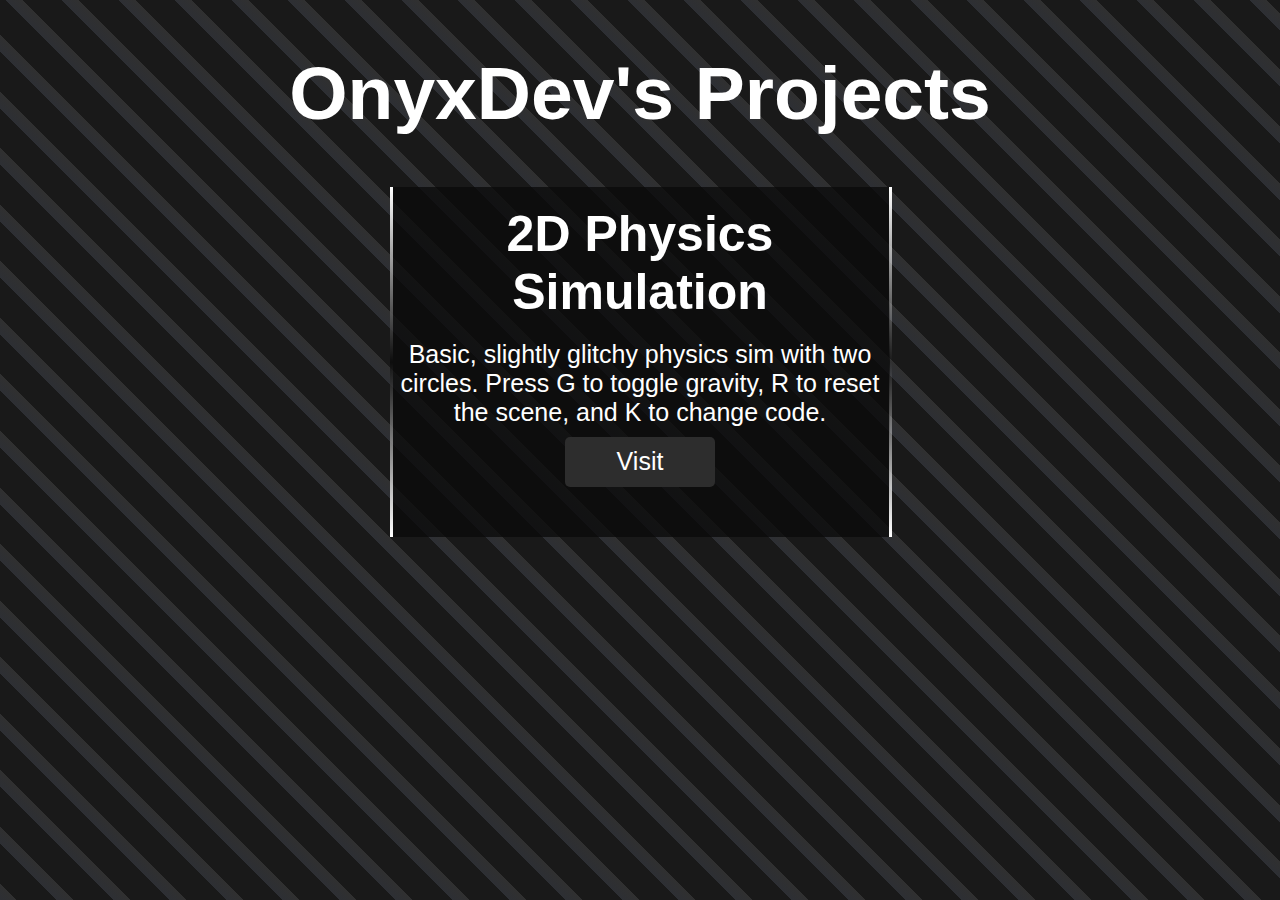
<file: Programmers/OnyxDev.html>
<!DOCTYPE html>
<html>

<head>
  <meta charset="utf-8">
  <meta name="viewport" content="width=device-width">
  <title>Programmers | OnyxDev</title>
  <link rel="icon" type="image/x-icon" href="icon.png">
  <link href="/style.css" rel="stylesheet" type="text/css" />
</head>

<body class='bg'>
  <center>
    <h1 class="header">OnyxDev's Projects</h1>
    <div class='nameHolder-M'>
      <div class='row1'></div>
      <div class='row2-M'></div>
      <h1 class='pName'>2D Physics Simulation</h1>
      <!-- <img src="images/2DPhysicsScreenshot.png" alt="Italian Trulli"> -->
      <span class='pDesc'>Basic, slightly glitchy physics sim with two circles. Press G to toggle gravity, R to reset the scene, and K to change code.</span>
      <br>
      <button class='pBtn' onclick='window.location="https://github.com/OnyxDev87/2DPhysicsSim"'>Visit</button>
    </div>
  </center>
</body>

</html>
</file>
<file: style.css>
html {
  height: 100%;
  width: 100%;
}

.header {
  color: #ffffff;
  font-family:'Arial';
  font-size: 75px;
  font-weight: 700;
  width: 90%;
}
.button {
  color: #0a0a0a;
  font-family:'Arial';
  font-size: 50px;
  font-weight: 700;
  border-radius: 12px;
}

.bg {
    overflow: hidden;
    opacity: 1;
    background: repeating-linear-gradient( 45deg, rgb(45, 47, 52), rgb(48, 48, 48) 12px,rgb(25, 25, 25) 8px, rgb(25, 25, 25) 40px );
}

.nameHolder {
  height: 350px;
  width: 250px;
  background-color: rgb(10, 10, 10, 0.75);
}

.row1 {
  height: 350px;
  width: 3px;
  background: linear-gradient(1turn, rgb(255, 255, 255), rgb(255, 255, 255, 0), rgb(255, 255, 255));
  position: absolute;
}

.row2 {
  height: 350px;
  width: 3px;
  background: linear-gradient(1turn, rgb(255, 255, 255), rgb(255, 255, 255, 0), rgb(255, 255, 255));
  position: relative;
  left: 125px;
}

.row2-M {
  height: 350px;
  width: 3px;
  background: linear-gradient(1turn, rgb(255, 255, 255), rgb(255, 255, 255, 0), rgb(255, 255, 255));
  position: relative;
  left: 250px;
}

.pName {
  color: #ffffff;
  font-family:'Arial';
  font-size: 50px;
  font-weight: 700;
  position: relative;
  top: -365px;
}

.pDesc {
  color: #ffffff;
  font-family:'Arial';
  font-size: 25px;
  font-weight: 500;
  position: relative;
  top: -380px;
}

.pBtn {
  position: relative;
  top: -370px;
  height: 50px;
  width: 150px;
  color: #ffffff;
  font-family:'Arial';
  font-size: 25px;
  font-weight: 500;
  background-color: rgb(45, 45, 45);
  border: none;
  border-radius: 5px;
}

.pBtn:hover {
  background-color: rgb(60, 60, 60);
}

.nameHolder-Flex {
  display: flex;
  justify-content: center;
  align-items: center;
  flex-direction: row;
  gap: 25px;
  width: 100%;
}

.nameHolder-M {
  height: 350px;
  width: 500px;
  background-color: rgb(10, 10, 10, 0.75);
}
</file>
